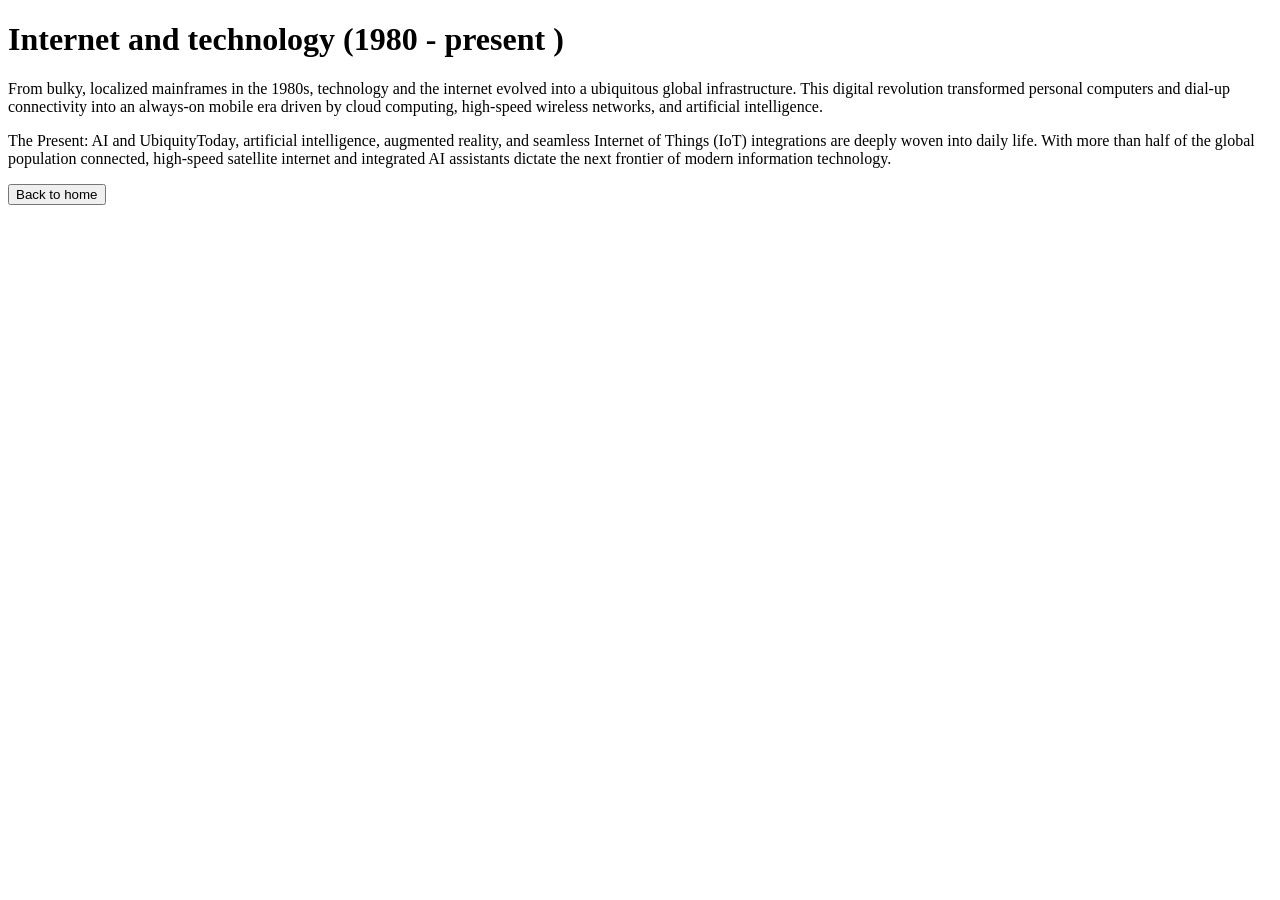
<file: page4 (3).html>
<!DOCTYPE html>
<html lang="en">
<head>
    <link rel = "stylesheet"  
</head>
<body>
    <h1>Internet and technology (1980 - present )</h1>
    <div class = "o">
        <div class = "oo">
        <p>From bulky, localized mainframes in the 1980s, technology and the internet evolved into a ubiquitous global infrastructure. This digital revolution transformed personal computers and dial-up connectivity into an always-on mobile era driven by cloud computing, high-speed wireless networks, and artificial intelligence.</p>
        </div>
        <div class = "ooo">
          <p> The Present: AI and UbiquityToday, artificial intelligence, augmented reality, and seamless Internet of Things (IoT) integrations are deeply woven into daily life. With more than half of the global population connected, high-speed satellite internet and integrated AI assistants dictate the next frontier of modern information technology.</p>
            </div>
      <div class="a">
        <p> </p>

      </div>

    </div>
    <a href = "index.html"><button>Back to home</button></a>
</body>
</html>
</file>
